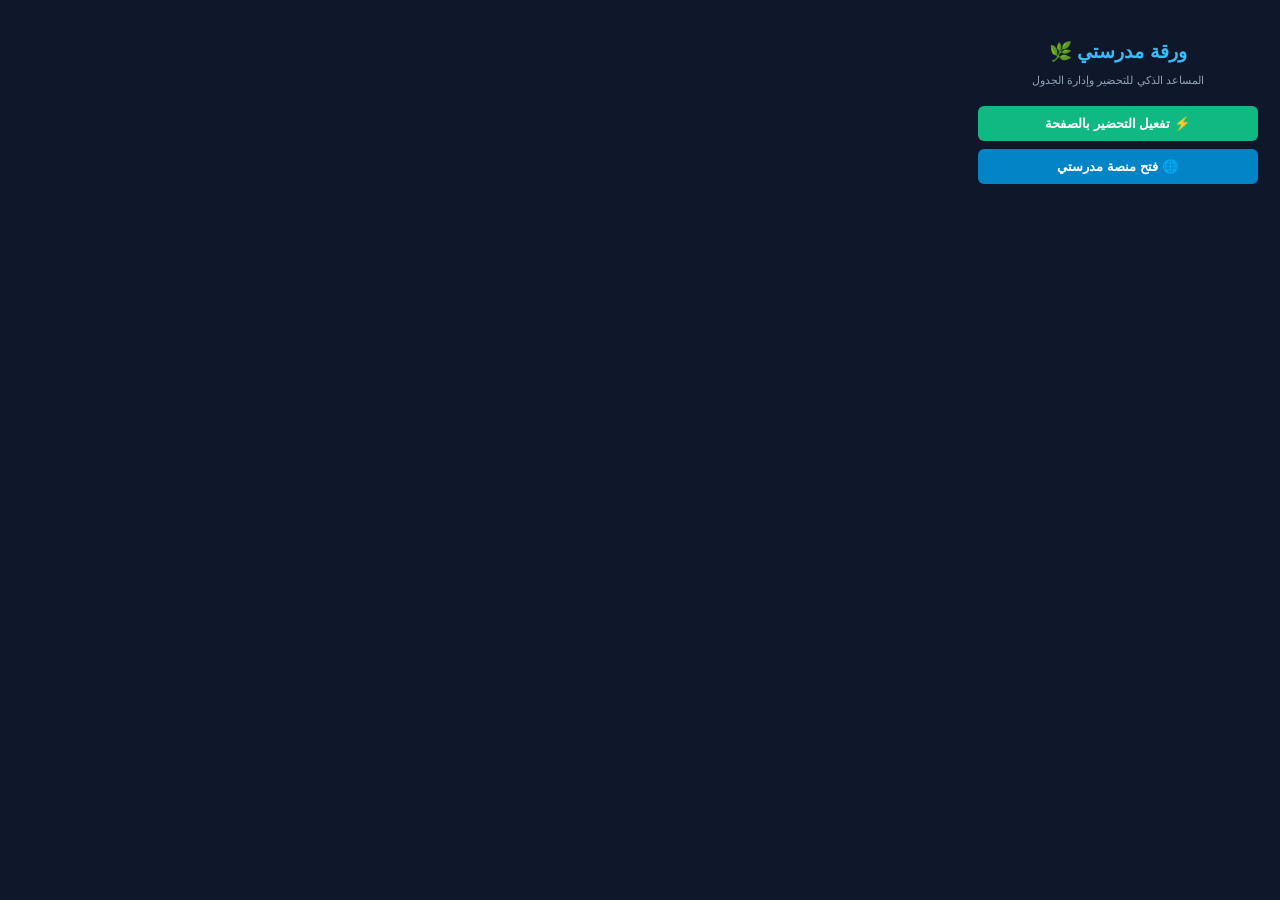
<file: extension/popup.html>
<!DOCTYPE html>
<html dir="rtl" lang="ar">
<head>
    <meta charset="UTF-8">
    <style>
        body { width: 280px; font-family: sans-serif; background: #0f172a; color: #fff; padding: 14px; text-align: center; }
        .btn { width: 100%; padding: 10px; margin-top: 8px; border: none; border-radius: 6px; font-weight: bold; cursor: pointer; }
        .btn-green { background: #10b981; color: #fff; }
        .btn-blue { background: #0284c7; color: #fff; }
    </style>
</head>
<body>
    <h3 style="color:#38bdf8; margin-bottom:4px;">ورقة مدرستي 🌿</h3>
    <p style="font-size:11px; color:#94a3b8;">المساعد الذكي للتحضير وإدارة الجدول</p>
    <button class="btn btn-green" onclick="chrome.tabs.reload()">⚡ تفعيل التحضير بالصفحة</button>
    <button class="btn btn-blue" onclick="window.open('https://schools.madrasati.sa')">🌐 فتح منصة مدرستي</button>
</body>
</html>
</file>
